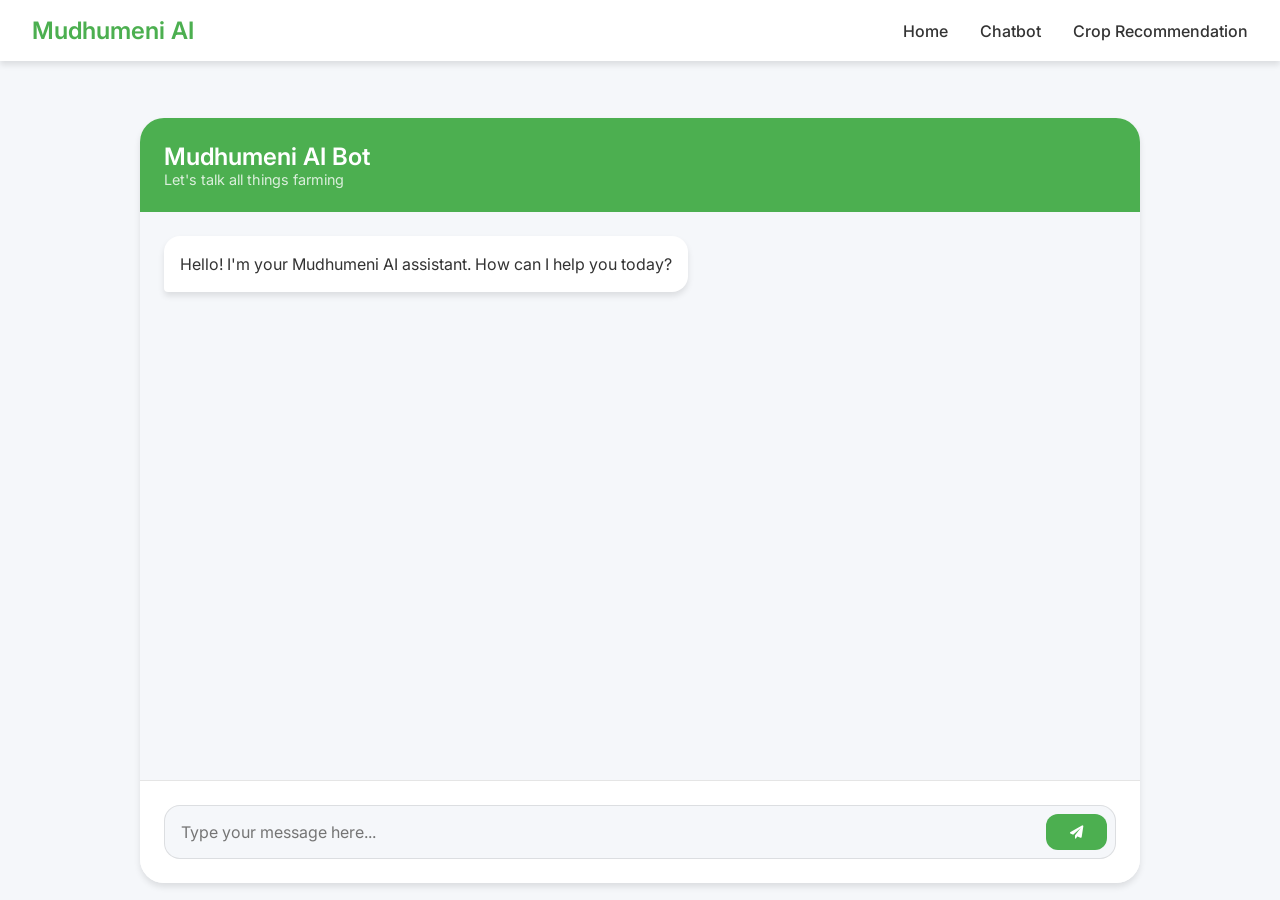
<file: index.html>
<!DOCTYPE html>
<html>
<head>
    <title>Mudhumeni AI Chatbot</title>
    <script src="https://code.jquery.com/jquery-3.6.0.min.js"></script>
    <link href="https://fonts.googleapis.com/css2?family=Inter:wght@400;500;600&display=swap" rel="stylesheet">
    <link rel="stylesheet" href="https://cdnjs.cloudflare.com/ajax/libs/font-awesome/6.0.0/css/all.min.css">
    <meta name="viewport" content="width=device-width, initial-scale=1.0">
    <style>
        :root {
            --primary-color: #4CAF50;
            --secondary-color: #81C784;
            --bg-color: #F5F7FA;
            --text-color: #333;
            --message-bg-user: #4CAF50;
            --message-bg-bot: #fff;
            --shadow: 0 4px 6px rgba(0, 0, 0, 0.1);
            --nav-bg: #fff;
        }

        * {
            margin: 0;
            padding: 0;
            box-sizing: border-box;
            font-family: 'Inter', sans-serif;
        }

        body {
            background: var(--bg-color);
            height: 100vh;
            display: flex;
            justify-content: center;
            align-items: center;
            padding-top: 100px; /* Increased to accommodate nav bar */
            color: var(--text-color);
        }

        #chat-container {
            width: 95%;
            max-width: 1000px;
            height: 85vh;
            background: #fff;
            border-radius: 24px;
            box-shadow: var(--shadow);
            display: flex;
            flex-direction: column;
            overflow: hidden;
        }

        .header {
            background: var(--primary-color);
            padding: 1.5rem;
            display: flex;
            align-items: center;
            gap: 15px;
            justify-content: space-between;
        }

        .header-content {
            display: flex;
            flex-direction: column;
            width: 100%;
        }

        .header-title {
            color: white;
            font-size: 1.5rem;
            font-weight: 600;
        }

        .header-status {
            color: rgba(255, 255, 255, 0.8);
            font-size: 0.9rem;
        }

        #chat-history {
            flex-grow: 1;
            padding: 24px;
            overflow-y: auto;
            display: flex;
            flex-direction: column;
            gap: 20px;
            background: var(--bg-color);
        }

        .message {
            display: flex;
            align-items: flex-start;
            gap: 12px;
            max-width: 80%;
            animation: fadeIn 0.3s ease-in-out;
        }

        .message.user {
            margin-left: auto;
            flex-direction: row-reverse;
        }

        .avatar {
            width: 36px;
            height: 36px;
            border-radius: 50%;
            display: flex;
            align-items: center;
            justify-content: center;
            background: var(--primary-color);
            color: white;
        }

        .message-content {
            padding: 16px;
            border-radius: 16px;
            box-shadow: var(--shadow);
            line-height: 1.5;
        }

        .user .message-content {
            background: var(--message-bg-user);
            color: white;
            border-bottom-right-radius: 4px;
        }

        .assistant .message-content {
            background: var(--message-bg-bot);
            border-bottom-left-radius: 4px;
        }

        #chat-form {
            padding: 24px;
            background: white;
            border-top: 1px solid rgba(0, 0, 0, 0.1);
        }

        .input-container {
            display: flex;
            gap: 12px;
            background: var(--bg-color);
            padding: 8px;
            border-radius: 16px;
            border: 1px solid rgba(0, 0, 0, 0.1);
        }

        #user-input {
            flex-grow: 1;
            border: none;
            background: transparent;
            padding: 8px;
            font-size: 1rem;
            outline: none;
        }

        button {
            background: var(--primary-color);
            color: white;
            border: none;
            padding: 8px 24px;
            border-radius: 12px;
            cursor: pointer;
            font-weight: 500;
            transition: all 0.3s ease;
        }

        button:hover {
            background: var(--secondary-color);
            transform: translateY(-1px);
        }

        @keyframes fadeIn {
            from { opacity: 0; transform: translateY(10px); }
            to { opacity: 1; transform: translateY(0); }
        }

        @media (max-width: 768px) {
            #chat-container {
                width: 100%;
                height: 100vh;
                border-radius: 0;
            }

            .message {
                max-width: 90%;
            }
        }

        /* Add navigation styles */
        .nav-bar {
            position: fixed;
            top: 0;
            left: 0;
            right: 0;
            background: var(--nav-bg);
            padding: 1rem 2rem;
            box-shadow: var(--shadow);
            z-index: 1000;
            display: flex;
            justify-content: space-between;
            align-items: center;
        }

        .nav-logo {
            font-size: 1.5rem;
            font-weight: 600;
            color: var(--primary-color);
        }

        .nav-links {
            display: flex;
            gap: 2rem;
        }

        .nav-links a {
            color: var(--text-color);
            text-decoration: none;
            font-weight: 500;
            transition: color 0.3s ease;
        }

        .nav-links a:hover {
            color: var(--primary-color);
        }
    </style>
</head>
<body>
    <nav class="nav-bar">
        <div class="nav-logo">Mudhumeni AI</div>
        <div class="nav-links">
            <a href="/">Home</a>
            <a href="/chatbot">Chatbot</a>
            <a href="/crop-recommendation">Crop Recommendation</a>
        </div>
    </nav>

    <div id="chat-container">
        <div class="header">
            <div class="header-content">
                <div class="header-title">Mudhumeni AI Bot</div>
                <div class="header-status">Let's talk all things farming</div>
            </div>
        </div>
        <div id="chat-history">
            <div class="message assistant">
                <div class="message-content">
                    Hello! I'm your Mudhumeni AI assistant. How can I help you today?
                </div>
            </div>
        </div>
        <form id="chat-form">
            <div class="input-container">
                <input type="text" id="user-input" placeholder="Type your message here..." autocomplete="off">
                <button type="submit">
                    <i class="fas fa-paper-plane"></i>
                </button>
            </div>
        </form>
    </div>

    <script>
        $(document).ready(function() {
            function createMessage(content, role) {
                return `
                    <div class="message ${role}">
                        <div class="message-content">${content}</div>
                    </div>
                `;
            }

            function scrollToBottom() {
                const chatHistory = document.getElementById('chat-history');
                chatHistory.scrollTop = chatHistory.scrollHeight;
            }

            $('#chat-form').on('submit', function(e) {
                e.preventDefault();
                const userInput = $('#user-input').val().trim();
                
                if (!userInput) return;

                $('#chat-history').append(createMessage(userInput, 'user'));
                $('#user-input').val('').prop('disabled', true);
                scrollToBottom();

                $.ajax({
                    url: '/get_response',
                    type: 'POST',
                    data: {user_input: userInput},
                    success: function(response) {
                        $('#chat-history').append(createMessage(response.response, 'assistant'));
                        scrollToBottom();
                    },
                    error: function() {
                        $('#chat-history').append(createMessage('Sorry, I encountered an error. Please try again.', 'assistant'));
                    },
                    complete: function() {
                        $('#user-input').prop('disabled', false).focus();
                    }
                });
            });

            $('#user-input').keypress(function(e) {
                if (e.which == 13 && !e.shiftKey) {
                    e.preventDefault();
                    $('#chat-form').submit();
                }
            });

            $('#user-input').focus();
        });
    </script>
</body>
</html>
</file>
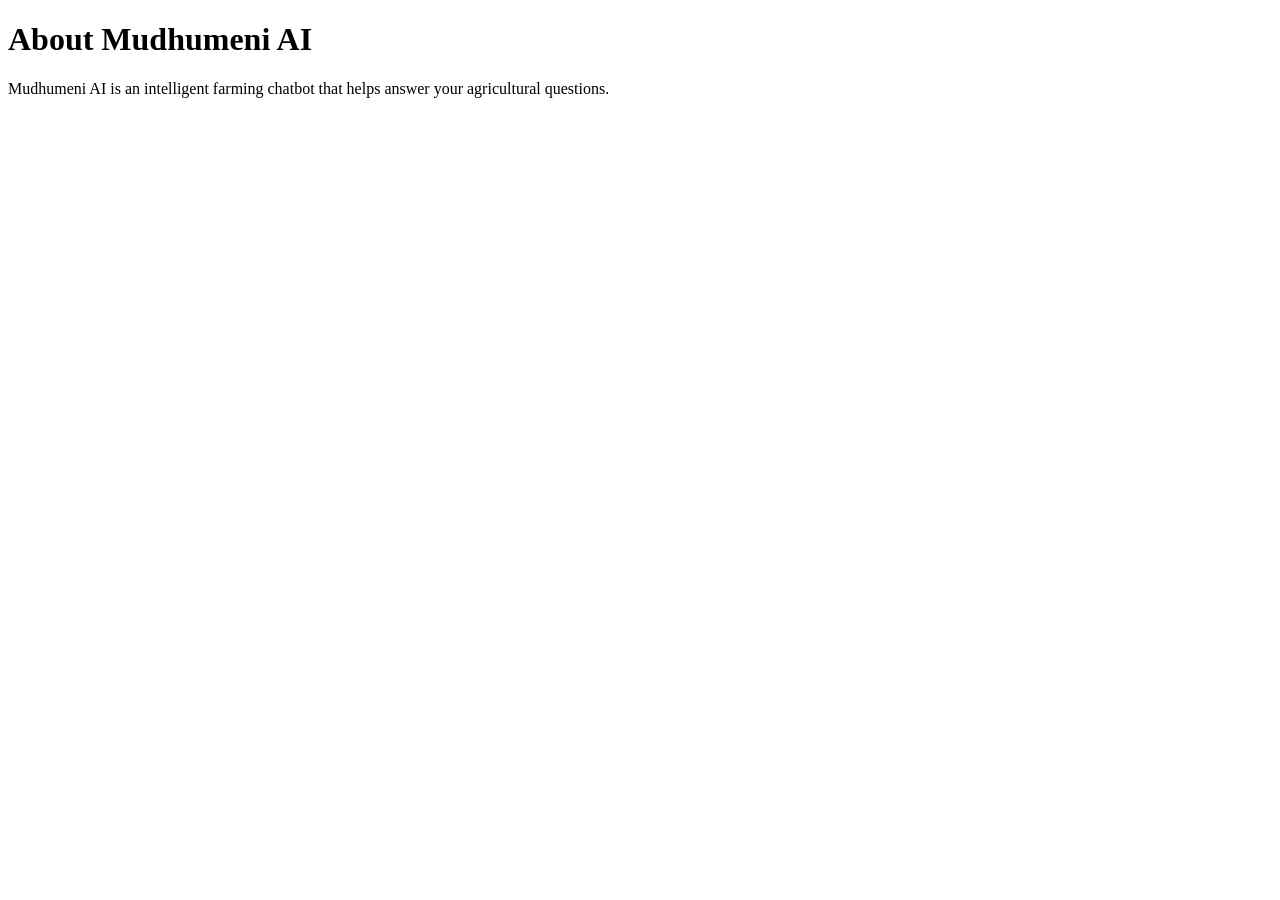
<file: about.html>
<!DOCTYPE html>
<html>
<head>
    <title>About Mudhumeni AI</title>
</head>
<body>
    <h1>About Mudhumeni AI</h1>
    <p>Mudhumeni AI is an intelligent farming chatbot that helps answer your agricultural questions.</p>
</body>
</html>
</file>
